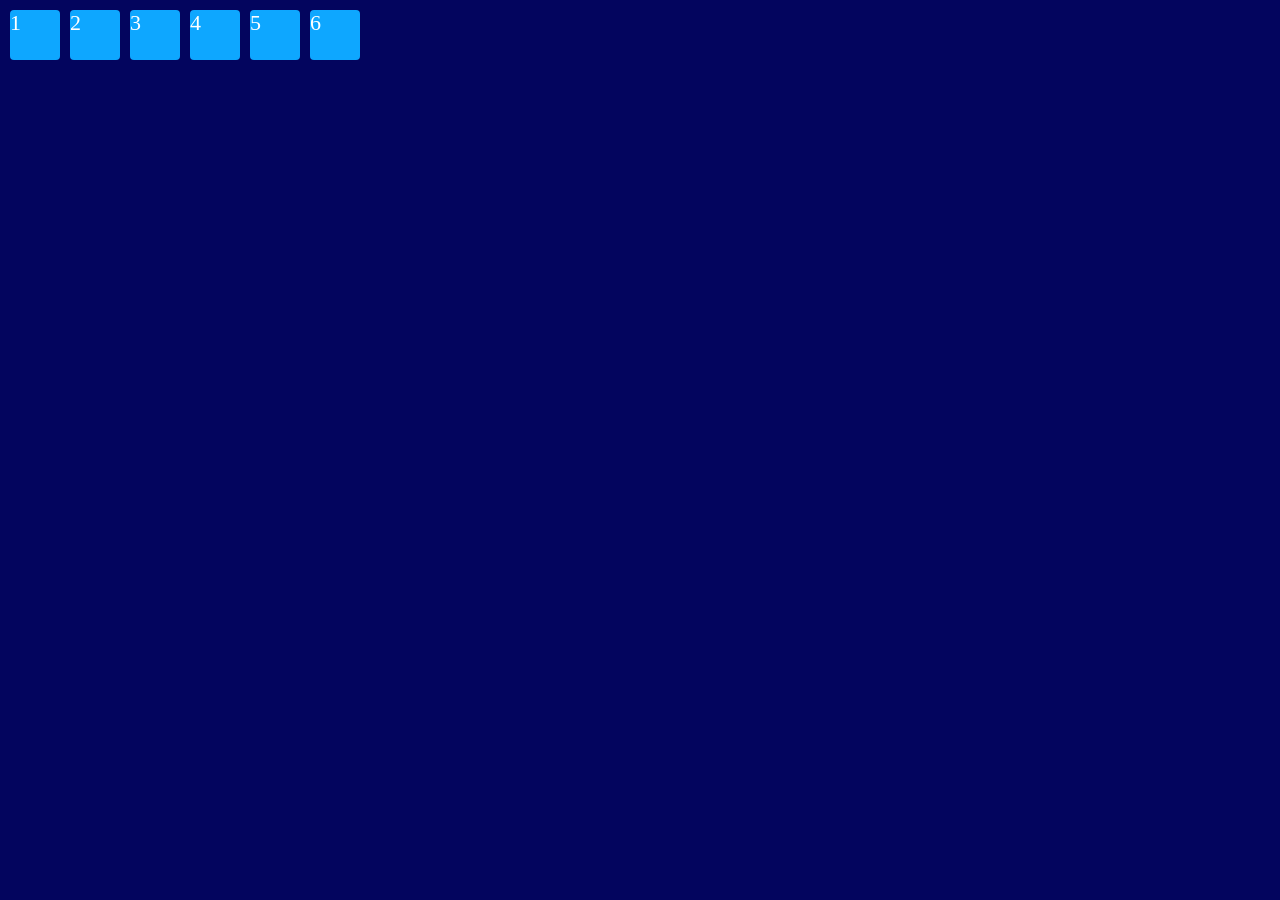
<file: flexBox/index.html>
<!DOCTYPE html>
<html lang="pt-BR">
<head>
    <meta charset="UTF-8">
    <meta name="viewport" content="width=device-width, initial-scale=1.0">
    <link rel="stylesheet" href="style.css">
    <title>DevClub - FlexBox</title>
</head>
<body>
    <div class="container">
        <div class="item">1</div>
        <div class="item">2</div>
        <div class="item">3</div>
        <div class="item">4</div>
        <div class="item">5</div>
        <div class="item">6</div>
    </div>
</body>
</html>
</file>
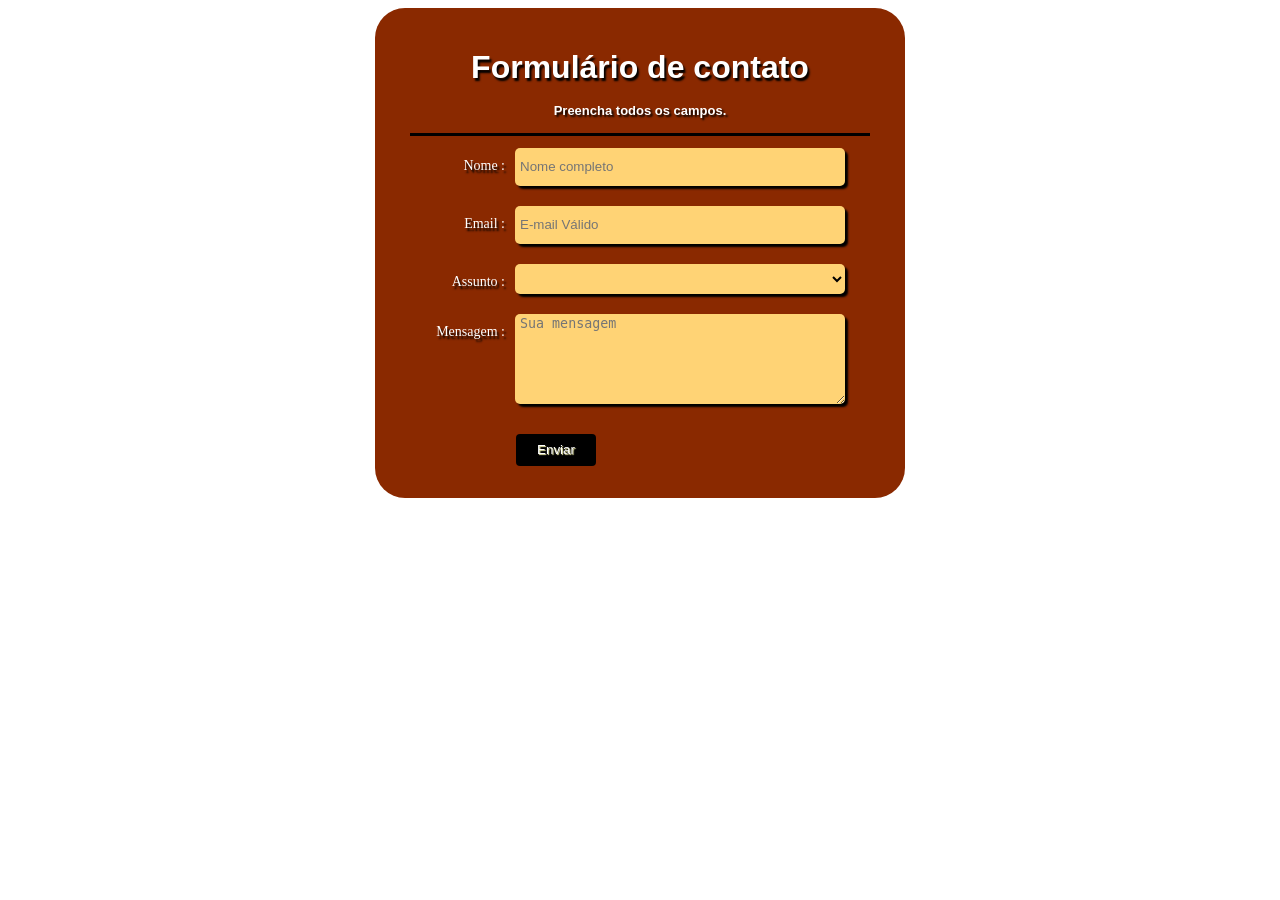
<file: form.html>
<!DOCTYPE html>
<html lang="pt-br">
<head>
    <meta charset="UTF-8">
    <meta name="viewport" content="width=device-width, initial-scale=1.0">
    <title>Formulário Personalizado</title>
    <link rel="stylesheet" href="css/formStyle.css">
</head>
<body>
    <form action="" method="post" class="tema">
        <h1>Formulário de contato<br/>
            <span class="subtitulo">Preencha todos os campos.</span>
        </h1>
        <div>
            <div class="rotulo">Nome :</div>
            <input id="nome" type="text" name="nome" placeholder="Nome completo" class="cxTexto">
        </div>
        <div>
            <div class="rotulo">Email :</div>
            <input id="email" type="email" name="email" placeholder="E-mail Válido" class="cxTexto">
        </div>
        <div>
            <div class="rotulo">Assunto :</div>
            <select name="assunto" class="cxTexto">
                <option value=""></option>
                <option value="CSS">CSS</option>
                <option value="HTML">HTML</option>
                <option value="JavaScript">JavaScript</option>
            </select>
        </div>
        <div>
            <div class="rotulo">Mensagem :</div>
            <textarea id="mensagem" name="mensagem" placeholder="Sua mensagem" class="cxTexto"></textarea>
        </div>
        <div>
            <div class="rotulo">&nbsp;</div>
            <input type="button" value="Enviar" class="botao"> 
        </div>
    </form>
</body>
</html>
</file>
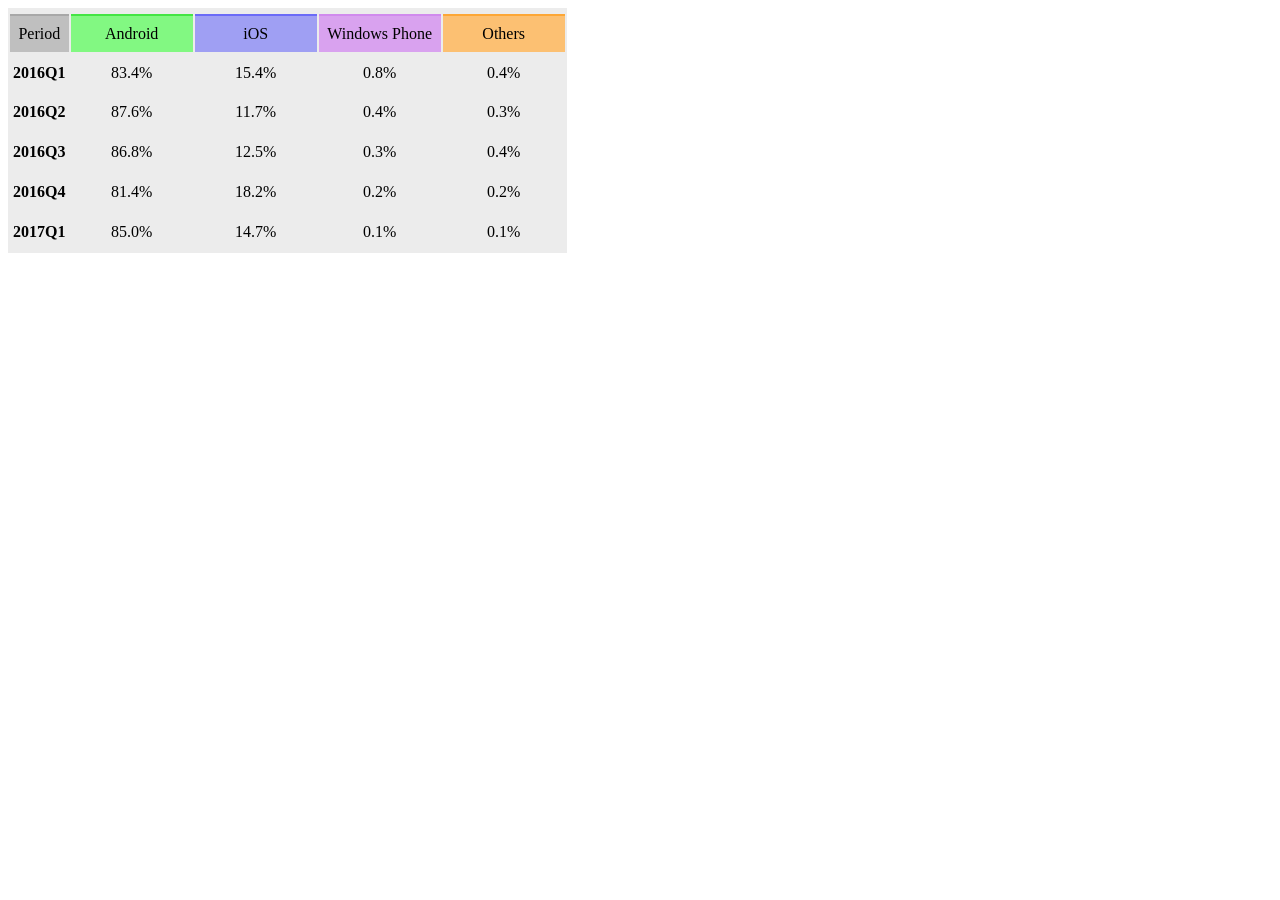
<file: table.html>
<!DOCTYPE html>
<html lang="pt-BR">
<head>
    <meta charset="UTF-8">
    <meta name="viewport" content="width=device-width, initial-scale=1.0">
    <title>Document</title>
    <link rel="stylesheet" href="css/tableEstilo.css">
</head>
<body>
    <table>     
        <tr>
            <td class="bg_cinza">Period</td>
            <td class="bg_verde"> Android </td>
            <td class="bg_azul"> iOS </td>
            <td class="bg_roxo">Windows Phone</td>
            <td class="bg_laranja">Others</td>
        </tr>
        <tr>
            <td><strong>2016Q1</strong></td>
            <td>83.4%</td>
            <td>15.4%</td>
            <td>0.8%</td>
            <td>0.4%</td>
        </tr>
        <tr>
            <td><strong>2016Q2</strong></td>
            <td>87.6%</td>
            <td>11.7%</td>
            <td>0.4%</td>
            <td>0.3%</td>
        </tr>
        <tr>
            <td><strong>2016Q3</strong></td>
            <td>86.8%</td>
            <td>12.5%</td>
            <td>0.3%</td>
            <td>0.4%</td>
        </tr>
        <tr>
            <td><strong>2016Q4</strong></td>
            <td>81.4%</td>
            <td>18.2%</td>
            <td>0.2%</td>
            <td>0.2%</td>
        </tr>
        <tr>
            <td><strong>2017Q1</strong></td>
            <td>85.0%</td>
            <td>14.7%</td>
            <td>0.1%</td>
            <td>0.1%</td>
        </tr>
    </table>
</body>
</html>
</file>
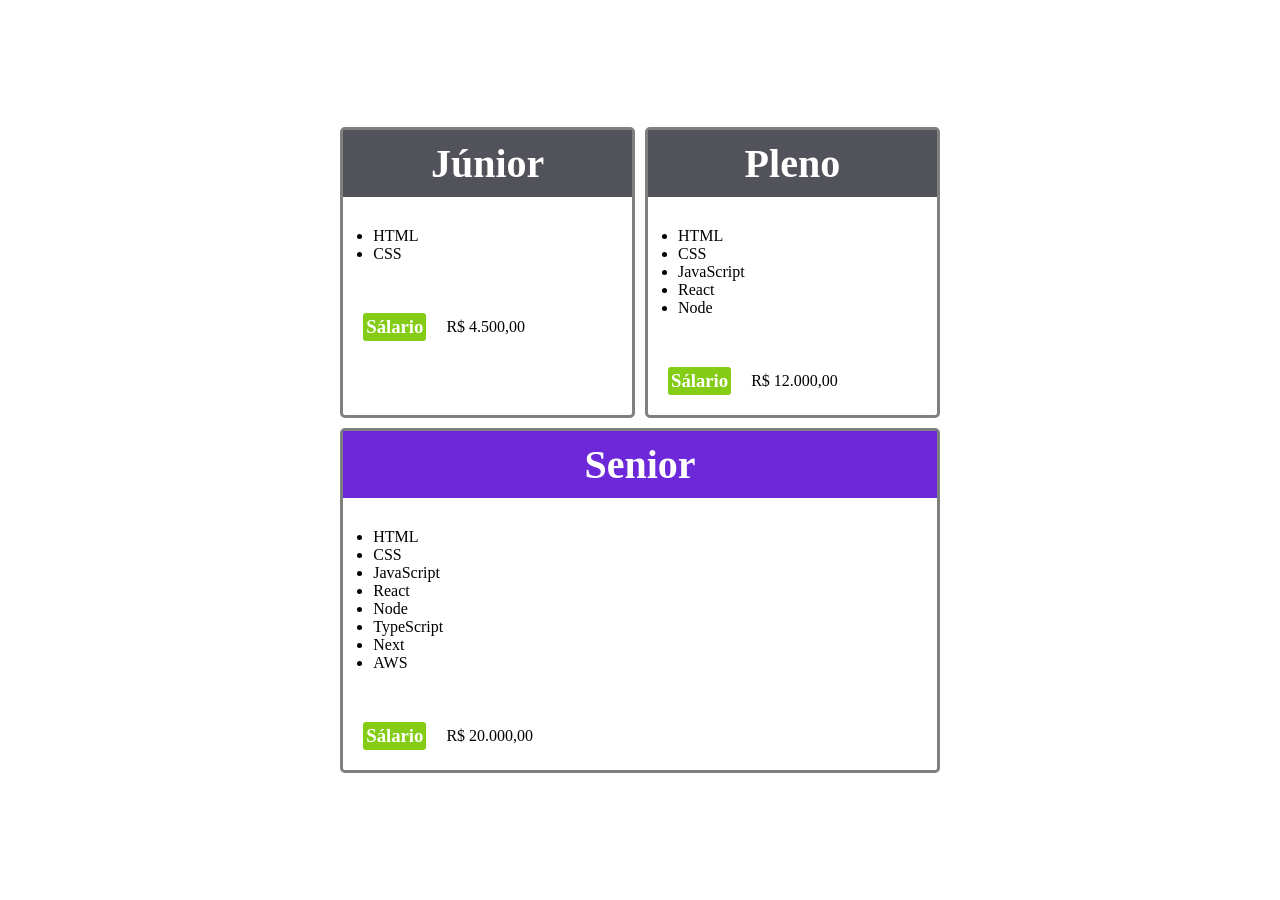
<file: flexBox/flexProject.html>
<!DOCTYPE html>
<html lang="en">
<head>
    <meta charset="UTF-8">
    <meta name="viewport" content="width=device-width, initial-scale=1.0">
    <link rel="stylesheet" href="flexProject.css">
    <title>DevClub - Flex Project</title>
</head>
<body>
    <main>
        <section>
            <h2>Júnior</h2>
            <ul>
                <li>HTML</li>
                <li>CSS</li>
            </ul>
            <div class="salary">
                <h3>Sálario</h3>
                <p>R$ 4.500,00</p>
            </div>
        </section>

        <section>
            <h2>Pleno</h2>
            <ul>
                <li>HTML</li>
                <li>CSS</li>
                <li>JavaScript</li>
                <li>React</li>
                <li>Node</li>
            </ul>
            <div class="salary">
                <h3>Sálario</h3>
                <p>R$ 12.000,00</p>
            </div>
        </section>

        <section>
            <h2>Senior</h2>
            <ul>
                <li>HTML</li>
                <li>CSS</li>
                <li>JavaScript</li>
                <li>React</li>
                <li>Node</li>
                <li>TypeScript</li>
                <li>Next</li>
                <li>AWS</li>
            </ul>
            <div class="salary">
                <h3>Sálario</h3>
                <p>R$ 20.000,00</p>
            </div>
        </section>
    </main>
</body>
</html>
</file>
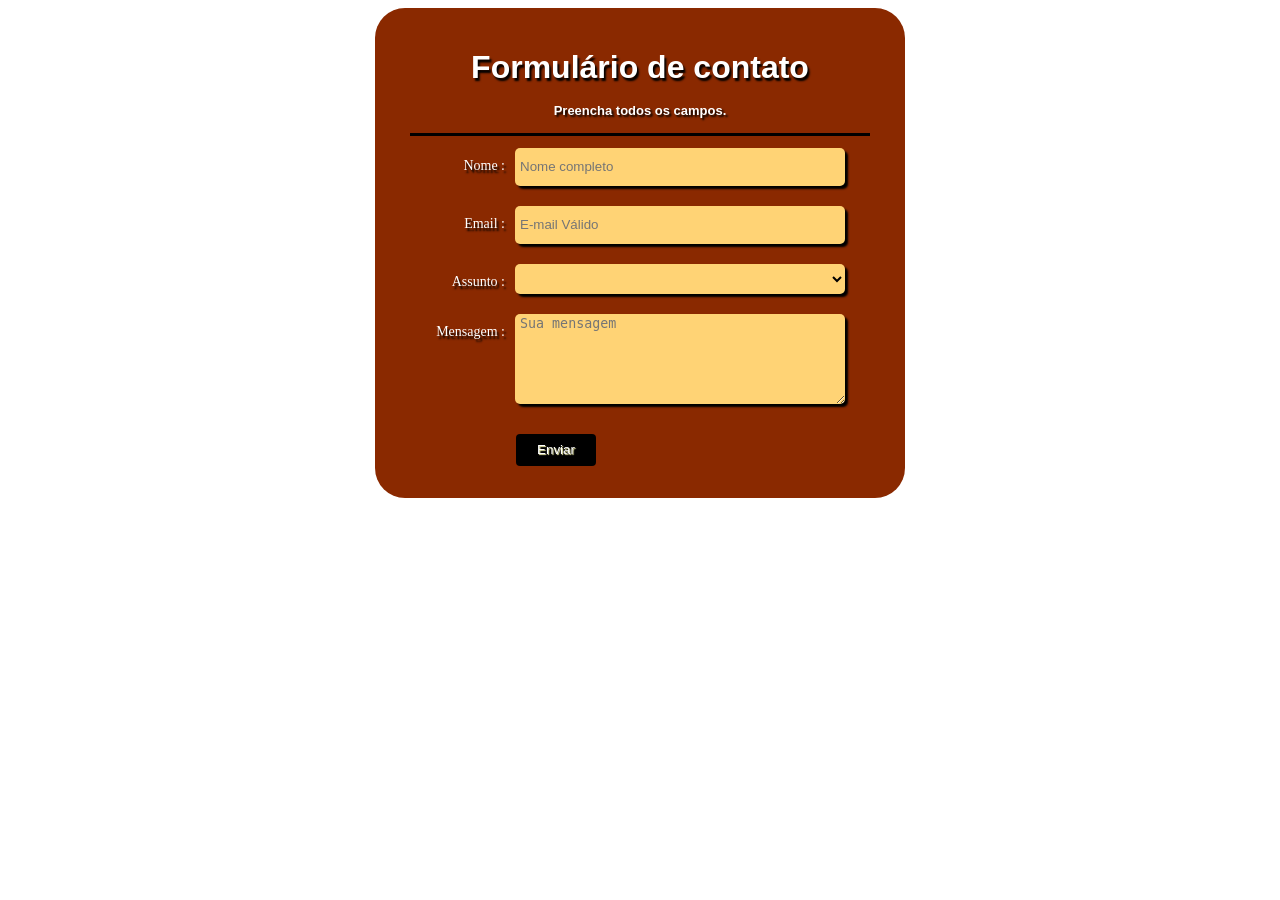
<file: html/form.html>
<!DOCTYPE html>
<html lang="pt-br">
<head>
    <meta charset="UTF-8">
    <meta name="viewport" content="width=device-width, initial-scale=1.0">
    <title>Formulário Personalizado</title>
    <link rel="stylesheet" href="../css/formStyle.css">
</head>
<body>
    <form action="" method="post" class="tema">
        <h1>Formulário de contato<br/>
            <span class="subtitulo">Preencha todos os campos.</span>
        </h1>
        <div>
            <div class="rotulo">Nome :</div>
            <input id="nome" type="text" name="nome" placeholder="Nome completo" class="cxTexto">
        </div>
        <div>
            <div class="rotulo">Email :</div>
            <input id="email" type="email" name="email" placeholder="E-mail Válido" class="cxTexto">
        </div>
        <div>
            <div class="rotulo">Assunto :</div>
            <select name="assunto" class="cxTexto">
                <option value=""></option>
                <option value="CSS">CSS</option>
                <option value="HTML">HTML</option>
                <option value="JavaScript">JavaScript</option>
            </select>
        </div>
        <div>
            <div class="rotulo">Mensagem :</div>
            <textarea id="mensagem" name="mensagem" placeholder="Sua mensagem" class="cxTexto"></textarea>
        </div>
        <div>
            <div class="rotulo">&nbsp;</div>
            <input type="button" value="Enviar" class="botao"> 
        </div>
    </form>
</body>
</html>
</file>
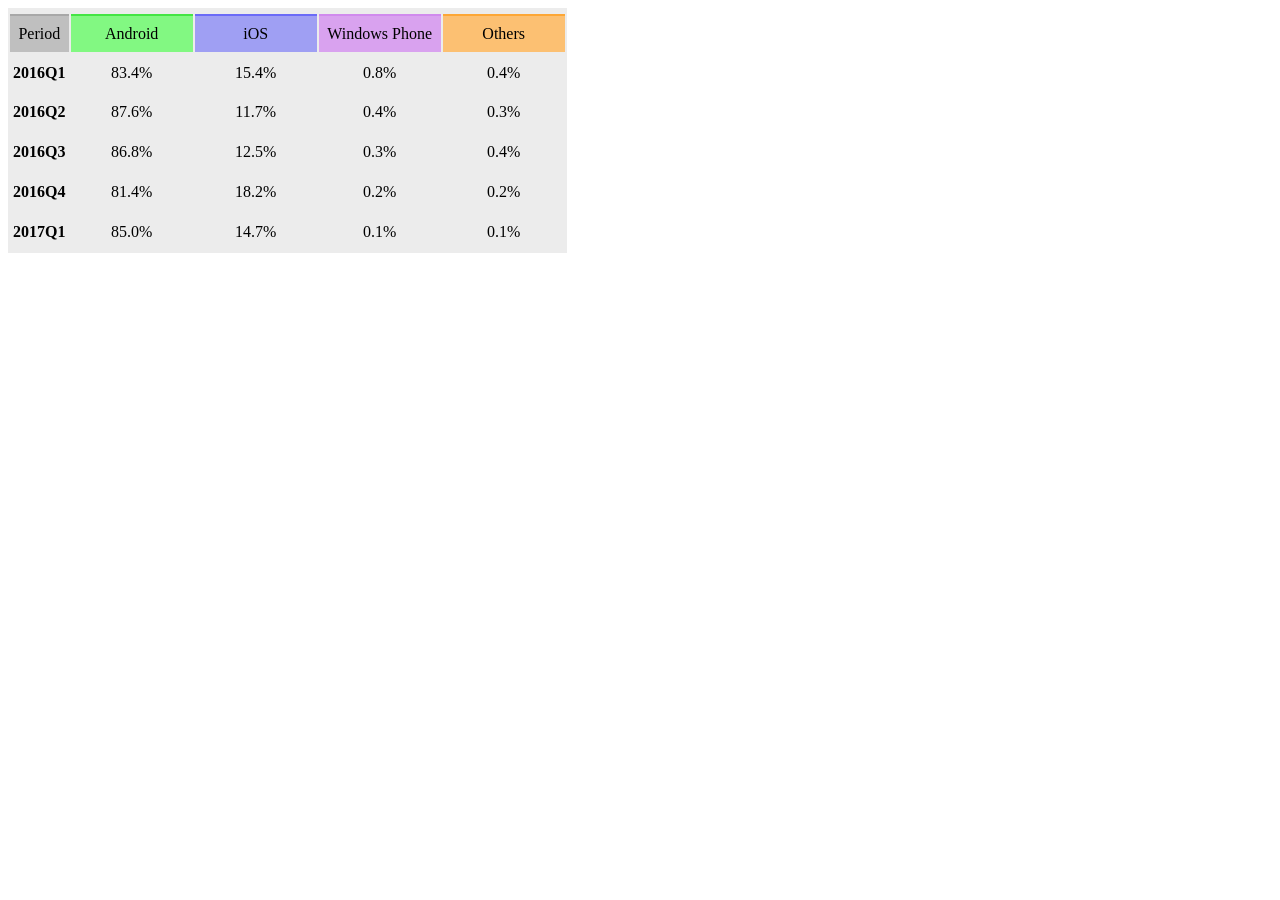
<file: html/table.html>
<!DOCTYPE html>
<html lang="pt-BR">
<head>
    <meta charset="UTF-8">
    <meta name="viewport" content="width=device-width, initial-scale=1.0">
    <title>Document</title>
    <link rel="stylesheet" href="../css/tableEstilo.css">
</head>
<body>
    <table>     
        <tr>
            <td class="bg_cinza">Period</td>
            <td class="bg_verde"> Android </td>
            <td class="bg_azul"> iOS </td>
            <td class="bg_roxo">Windows Phone</td>
            <td class="bg_laranja">Others</td>
        </tr>
        <tr>
            <td><strong>2016Q1</strong></td>
            <td>83.4%</td>
            <td>15.4%</td>
            <td>0.8%</td>
            <td>0.4%</td>
        </tr>
        <tr>
            <td><strong>2016Q2</strong></td>
            <td>87.6%</td>
            <td>11.7%</td>
            <td>0.4%</td>
            <td>0.3%</td>
        </tr>
        <tr>
            <td><strong>2016Q3</strong></td>
            <td>86.8%</td>
            <td>12.5%</td>
            <td>0.3%</td>
            <td>0.4%</td>
        </tr>
        <tr>
            <td><strong>2016Q4</strong></td>
            <td>81.4%</td>
            <td>18.2%</td>
            <td>0.2%</td>
            <td>0.2%</td>
        </tr>
        <tr>
            <td><strong>2017Q1</strong></td>
            <td>85.0%</td>
            <td>14.7%</td>
            <td>0.1%</td>
            <td>0.1%</td>
        </tr>
    </table>
</body>
</html>
</file>
<file: flexBox/style.css>
* {
    margin: 0;
    padding: 0;
    box-sizing: border-box;
}
.container {
    background-color: #03055e;
    height: 100vh;
    width: 100vw;
    padding: 10px;
    display: flex;
    gap: 10px;
}
.item{
    background-color: rgb(14, 167, 255);
    color: white;
    font-size: 22px;
    border-radius: 4px;
    width: 50px;
    height: 50px;
}
</file>
<file: css/formStyle.css>
body{
    display: flex;
    justify-content: center;
}
div{
    display: flex;
    justify-content: right;
}
h1{
    text-shadow: 2px 3px 2px  black;
    border-bottom: 3px solid black;
    text-align: center;
    width: 460px;
    margin-left: 35px;
    padding-top: 20px;
    padding-bottom: 10px;
}
.tema{
    font-family: sans-serif;
    width: 530px;
    height: 490px;
    color: white;
    background-color: #8a2900;
    border-radius: 30px;
}
.subtitulo{
    font-size: 13px;
    text-shadow: 2px 2px 2px  black;
}

.cxTexto{
    background-color: rgb(255, 211, 117);
    margin-top: -10px;
    margin-bottom: 30px;
    margin-left: 10px;
    margin-right: 60px;
    border-radius: 5px;
    border: none;
    box-shadow: 3px 3px 2px black;
    box-sizing: border-box;
}
.rotulo{
    font-family: "calibri";
    text-shadow: 2px 3px 2px black;
    font-size: 14px;
    box-sizing: border-box;
}
.botao{
    height: 32px;
    width: 80px;
    color: white;
    background-color: black;
    border-radius: 4px;
    border: none;
    margin-right: 309px;
    text-shadow: 1px 1px 1px rgb(248, 247, 180);
}
#nome{
    padding-left: 5px;
    height: 38px;
    width: 330px;
}
#mensagem{
    padding-left: 5px;
    height: 90px;
    width: 330px;
}
#email{
    padding-left: 5px;
    height: 38px;
    width: 330px;
}
select{
    padding-left: 5px;
    height: 30px;
    width: 330px;
}
</file>
<file: css/tableEstilo.css>
table{ 
    height: 120px;
    padding-top: 4px;
    font-family: 'calibri';
    background-color: rgb(236, 236, 236);
}
.bg_roxo{
    border-top: solid 2px rgba(204, 125, 236, 0.637);
    width: 120px;
    background-color: rgba(213, 147, 240, 0.829);
}
.bg_laranja{
    border-top: solid 2px rgba(255, 145, 0, 0.521);
    width: 120px;
    background-color: rgb(252, 192, 114);
}
.bg_verde{
    border-top: solid 2px rgba(19, 216, 19, 0.548);
    width: 120px;
    background-color: rgb(130, 248, 130);
}
.bg_cinza{
    border-top: solid 2px rgba(141, 141, 141, 0.473);
    width: 15mm;
    background-color: rgba(141, 141, 141, 0.473);
}
.bg_azul{
    border-top: solid 2px rgba(0, 0, 255, 0.329);
    width: 120px;
    background-color: rgba(0, 0, 255, 0.329);
}
tr { 
    border-inline:0;
    height: 10mm;
    text-align: center;
}
td {
    border: 0;
    border-inline: 0;
}
</file>
<file: flexBox/flexProject.css>
*{
    margin: 0;
    padding: 0;
    box-sizing: border-box;
}

body{
    height: 100vh;
    display: flex;
    align-items: center;
    justify-content: center;
}

main{
    display: flex;
    justify-content: center;
    flex-wrap: wrap;
    max-width: 80%;
    gap: 10px; 
}

section{
    border: 3px solid grey;
    border-radius: 5px;

    display: flex;
    flex-basis: 250px;
    flex-grow: 1;
    flex-direction: column;
}

ul{
    margin: 30px;
}

.salary{
    display: flex;
    align-items: center;
}

h2{
    font-size: 2.5rem;
    text-align: center;
    background-color: #52525b;
    color: white;
    padding: 10px;
}

h3{
    margin: 20px;
    background-color: #84cc16;
    color: white;
    padding: 3px;
    border-radius: 3px;
}

section:nth-child(3) h2{
    background-color: #6d28d9;
}
</file>
